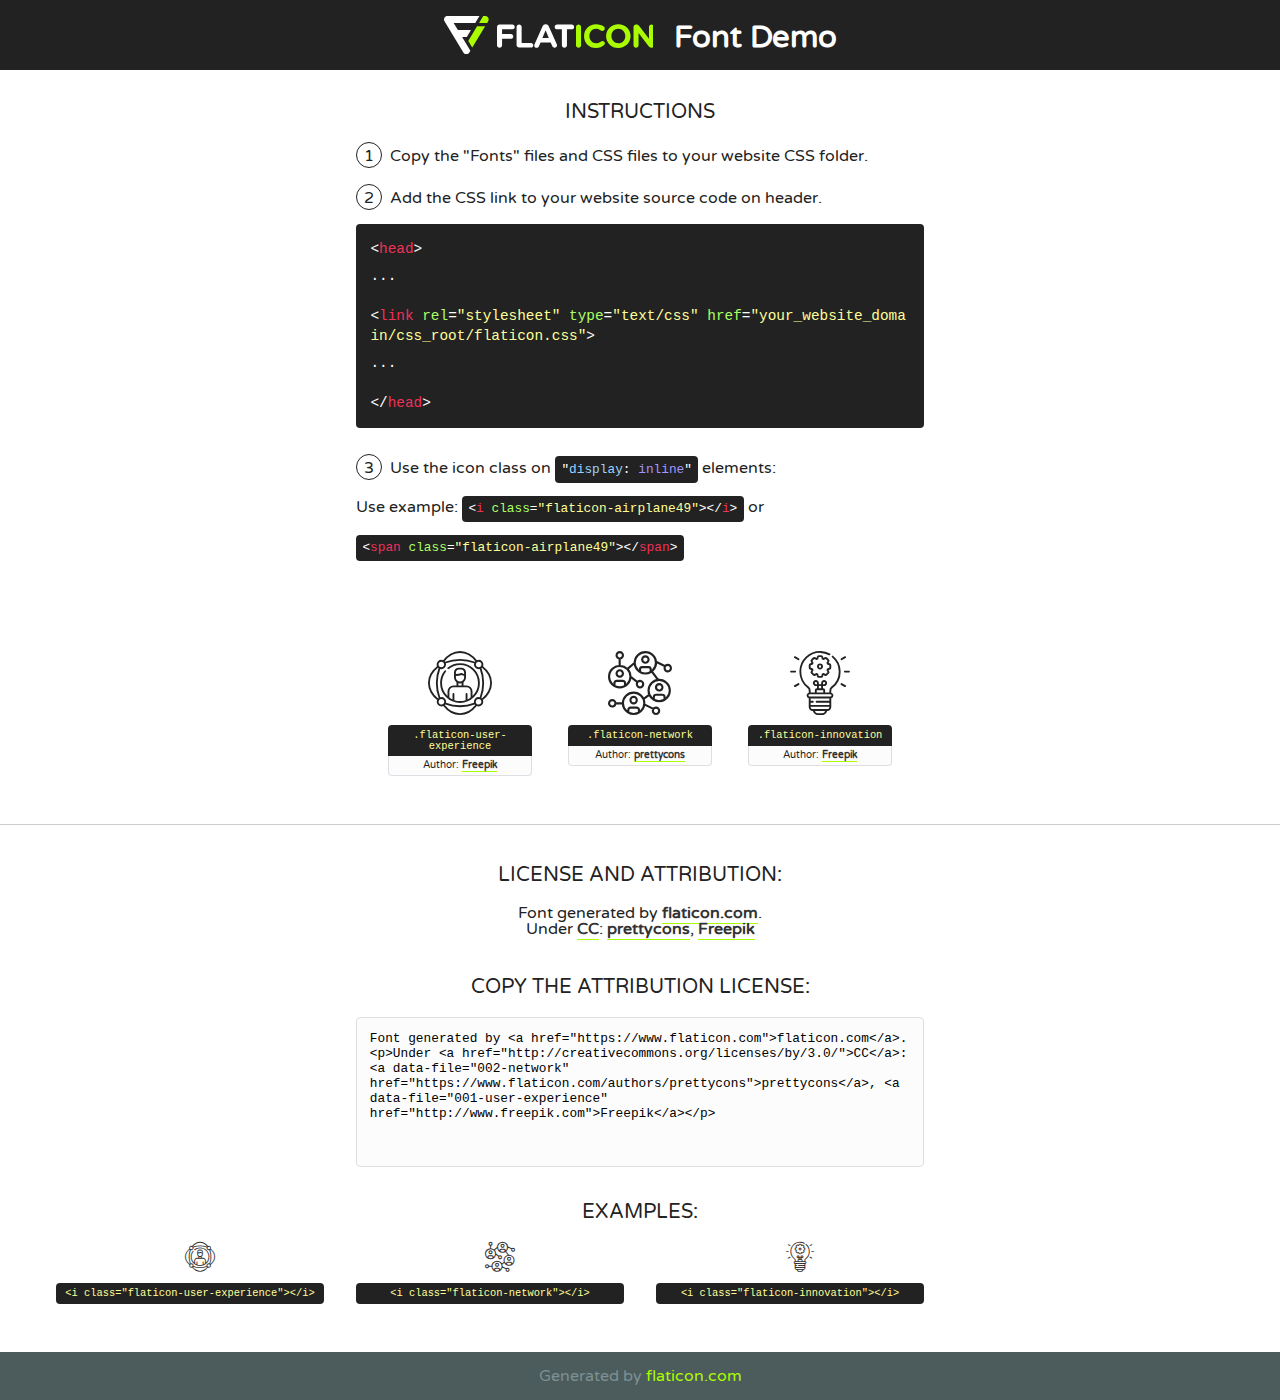
<file: static/fonts/flaticon/font/flaticon.html>
<!DOCTYPE html>
<!--
  Flaticon icon font: Flaticon
  Creation date: 08/05/2020 12:03
-->
<html>
<!DOCTYPE html>
<html>

<head>
    <title>Flaticon WebFont</title>
    <link href="http://fonts.googleapis.com/css?family=Varela+Round" rel="stylesheet" type="text/css" />
    <link rel="stylesheet" type="text/css" href="flaticon.css">
    <meta charset="UTF-8">
    <style>
    html, body, div, span, applet, object, iframe,
    h1, h2, h3, h4, h5, h6, p, blockquote, pre,
    a, abbr, acronym, address, big, cite, code,
    del, dfn, em, img, ins, kbd, q, s, samp,
    small, strike, strong, sub, sup, tt, var,
    b, u, i, center,
    dl, dt, dd, ol, ul, li,
    fieldset, form, label, legend,
    table, caption, tbody, tfoot, thead, tr, th, td,
    article, aside, canvas, details, embed, 
    figure, figcaption, footer, header, hgroup, 
    menu, nav, output, ruby, section, summary,
    time, mark, audio, video {
        margin: 0;
        padding: 0;
        border: 0;
        font-size: 100%;
        font: inherit;
        vertical-align: baseline;
    }
    /* HTML5 display-role reset for older browsers */
    article, aside, details, figcaption, figure, 
    footer, header, hgroup, menu, nav, section {
        display: block;
    }
    body {
        line-height: 1;
    }
    ol, ul {
        list-style: none;
    }
    blockquote, q {
        quotes: none;
    }
    blockquote:before, blockquote:after,
    q:before, q:after {
        content: '';
        content: none;
    }
    table {
        border-collapse: collapse;
        border-spacing: 0;
    }
    body {
        font-family: 'Varela Round', Helvetica, Arial, sans-serif;
        font-size: 16px;
        color: #222;
    }
    a {
        color: #333;
        border-bottom: 1px solid #a9fd00;
        font-weight: bold;
        text-decoration: none;
    }
    * {
        -moz-box-sizing: border-box;
        -webkit-box-sizing: border-box;
        box-sizing: border-box;
        margin: 0;
        padding: 0;
    }
    [class^="flaticon-"]:before, [class*=" flaticon-"]:before, [class^="flaticon-"]:after, [class*=" flaticon-"]:after {
        font-family: Flaticon;
        font-size: 30px;
        font-style: normal;
        margin-left: 20px;
        color: #333;
    }
    .wrapper {
        max-width: 600px;
        margin: auto;
        padding: 0 1em;
    }
    .title {
        font-size: 1.25em;
        text-align: center;
        margin-bottom: 1em;
        text-transform: uppercase;
    }
    header {
        text-align: center;
        background-color: #222;
        color: #fff;
        padding: 1em;
    }
    header .logo {
        width: 210px;
        height: 38px;
        display: inline-block;
        vertical-align: middle;
        margin-right: 1em;
        border: none;
    }
    header strong {
        font-size: 1.95em;
        font-weight: bold;
        vertical-align: middle;
        margin-top: 5px;
        display: inline-block;
    }
    .demo {
        margin: 2em auto;
        line-height: 1.25em;
    }
    .demo ul li {
        margin-bottom: 1em;
    }
    .demo ul li .num {
        color: #222;
        border-radius: 20px;
        display: inline-block;
        width: 26px;
        padding: 3px;
        height: 26px;
        text-align: center;
        margin-right: 0.5em;
        border: 1px solid #222;
    }
    .demo ul li code {
        background-color: #222;
        border-radius: 4px;
        padding: 0.25em 0.5em;
        display: inline-block;
        color: #fff;
        font-family: Consolas,Monaco,Lucida Console,Liberation Mono,DejaVu Sans Mono,Bitstream Vera Sans Mono,Courier New, monospace;
        font-weight: lighter;
        margin-top: 1em;
        font-size: 0.8em;
        word-break: break-all;
    }
    .demo ul li code.big {
        padding: 1em;
        font-size: 0.9em;
    }
    .demo ul li code .red {
        color: #EF3159;
    }
    .demo ul li code .green {
        color: #ACFF65;
    }
    .demo ul li code .yellow {
        color: #FFFF99;
    }
    .demo ul li code .blue {
        color: #99D3FF;
    }
    .demo ul li code .purple {
        color: #A295FF;
    }
    .demo ul li code .dots {
        margin-top: 0.5em;
        display: block;
    }
    #glyphs {
        border-bottom: 1px solid #ccc;
        padding: 2em 0;
        text-align: center;
    }
    .glyph {
        display: inline-block;
        width: 9em;
        margin: 1em;
        text-align: center;
        vertical-align: top;
        background: #FFF;
    }
    .glyph .glyph-icon {
        padding: 10px;
        display: block;
        font-family:"Flaticon";
        font-size: 64px;
        line-height: 1;
    }
    .glyph .glyph-icon:before {
        font-size: 64px;
        color: #222;
        margin-left: 0;
    }
    .class-name {
        font-size: 0.65em;
        background-color: #222;
        color: #fff;
        border-radius: 4px 4px 0 0;
        padding: 0.5em;
        color: #FFFF99;
        font-family: Consolas,Monaco,Lucida Console,Liberation Mono,DejaVu Sans Mono,Bitstream Vera Sans Mono,Courier New, monospace;
    }
    .author-name {
        font-size: 0.6em;
        background-color: #fcfcfd;
        border: 1px solid #DEDEE4;
        border-top: 0;
        border-radius: 0 0 4px 4px;
        padding: 0.5em;
    }
    .class-name:last-child {
        font-size: 10px;
        color:#888;
    }
    .class-name:last-child a {
        font-size: 10px;
        color:#555;
    }
    .class-name:last-child a:hover {
        color:#a9fd00;
    }
    .glyph > input {
        display: block;
        width: 100px;
        margin: 5px auto;
        text-align: center;
        font-size: 12px;
        cursor: text;
    }
    .glyph > input.icon-input {
        font-family:"Flaticon";
        font-size: 16px;
        margin-bottom: 10px;
    }
    .attribution .title {
        margin-top: 2em;
    }
    .attribution textarea {
        background-color: #fcfcfd;
        padding: 1em;
        border: none;
        box-shadow: none;
        border: 1px solid #DEDEE4;
        border-radius: 4px;
        resize: none;
        width: 100%;
        height: 150px;
        font-size: 0.8em;
        font-family: Consolas,Monaco,Lucida Console,Liberation Mono,DejaVu Sans Mono,Bitstream Vera Sans Mono,Courier New, monospace;
        -webkit-appearance: none;
    }
    .iconsuse {
        margin: 2em auto;
        text-align: center;
        max-width: 1200px;
    }
    .iconsuse:after {
        content: '';
        display: table;
        clear: both;
    }
    .iconsuse .image {
        float: left;
        width: 25%;
        padding: 0 1em;
    }
    .iconsuse .image p {
        margin-bottom: 1em;
    }
    .iconsuse .image span {
        display: block;
        font-size: 0.65em;
        background-color: #222;
        color: #fff;
        border-radius: 4px;
        padding: 0.5em;
        color: #FFFF99;
        margin-top: 1em;
        font-family: Consolas,Monaco,Lucida Console,Liberation Mono,DejaVu Sans Mono,Bitstream Vera Sans Mono,Courier New, monospace;
    }
    #footer {
        text-align: center;
        background-color: #4C5B5C;
        color: #7c9192;
        padding: 1em;
    }
    #footer a {
        border: none;
        color: #a9fd00;
        font-weight: normal;
    }
    @media (max-width: 960px) {
        .iconsuse .image {
            width: 50%;
        }
    }
    @media (max-width: 560px) {
        .iconsuse .image {
            width: 100%;
        }
    }
    </style>
</head>

<body class="characters-off">

    <header>
        <a href="https://www.flaticon.com" target="_blank" class="logo">
            <svg version="1.1" xmlns="http://www.w3.org/2000/svg" xmlns:xlink="http://www.w3.org/1999/xlink" xmlns:a="http://ns.adobe.com/AdobeSVGViewerExtensions/3.0/" viewBox="0 0 560.875 102.036" enable-background="new 0 0 560.875 102.036" xml:space="preserve">
                <defs>
                </defs>
                <g>
                    <g class="letters">
                        <path fill="#ffffff" d="M141.596,29.675c0-3.777,2.985-6.767,6.764-6.767h34.438c3.426,0,6.15,2.728,6.15,6.15
                        c0,3.43-2.724,6.149-6.15,6.149h-27.674v13.091h23.719c3.429,0,6.151,2.724,6.151,6.15c0,3.43-2.723,6.149-6.151,6.149h-23.719
                        v17.574c0,3.773-2.986,6.761-6.764,6.761c-3.779,0-6.764-2.989-6.764-6.761V29.675z"></path>
                        <path fill="#ffffff" d="M193.844,29.149c0-3.781,2.985-6.767,6.764-6.767c3.776,0,6.763,2.985,6.763,6.767v42.957h25.039
                        c3.426,0,6.149,2.726,6.149,6.153c0,3.425-2.723,6.15-6.149,6.15h-31.802c-3.779,0-6.764-2.986-6.764-6.768V29.149z"></path>
                        <path fill="#ffffff" d="M241.891,75.71l21.438-48.407c1.492-3.341,4.215-5.357,7.906-5.357h0.792
                        c3.686,0,6.323,2.017,7.815,5.357l21.439,48.407c0.436,0.967,0.701,1.845,0.701,2.723c0,3.602-2.809,6.501-6.414,6.501
                        c-3.161,0-5.269-1.845-6.499-4.655l-4.132-9.661h-27.059l-4.301,10.102c-1.144,2.631-3.426,4.214-6.237,4.214
                        c-3.517,0-6.24-2.81-6.24-6.325C241.1,77.64,241.451,76.677,241.891,75.71z M279.932,58.666l-8.521-20.297l-8.526,20.297H279.932
                        z"></path>
                        <path fill="#ffffff" d="M314.864,35.387H301.86c-3.429,0-6.239-2.813-6.239-6.238c0-3.429,2.811-6.24,6.239-6.24h39.533
                        c3.426,0,6.237,2.811,6.237,6.24c0,3.425-2.811,6.238-6.237,6.238h-13.001v42.785c0,3.773-2.99,6.761-6.764,6.761
                        c-3.779,0-6.764-2.989-6.764-6.761V35.387z"></path>
                        <path fill="#A9FD00" d="M352.615,29.149c0-3.781,2.985-6.767,6.767-6.767c3.774,0,6.761,2.985,6.761,6.767v49.024
                        c0,3.773-2.987,6.761-6.761,6.761c-3.781,0-6.767-2.989-6.767-6.761V29.149z"></path>
                        <path fill="#A9FD00" d="M374.132,53.836v-0.179c0-17.481,13.178-31.801,32.065-31.801c9.22,0,15.459,2.458,20.557,6.238
                        c1.402,1.054,2.637,2.985,2.637,5.357c0,3.692-2.985,6.59-6.681,6.59c-1.845,0-3.071-0.702-4.044-1.319
                        c-3.776-2.813-7.729-4.393-12.562-4.393c-10.364,0-17.831,8.611-17.831,19.154v0.173c0,10.542,7.291,19.329,17.831,19.329
                        c5.715,0,9.492-1.756,13.359-4.834c1.049-0.874,2.458-1.491,4.039-1.491c3.429,0,6.325,2.813,6.325,6.236
                        c0,2.106-1.056,3.78-2.282,4.834c-5.539,4.834-12.036,7.733-21.878,7.733C387.572,85.464,374.132,71.493,374.132,53.836z"></path>
                        <path fill="#A9FD00" d="M433.009,53.836v-0.179c0-17.481,13.79-31.801,32.766-31.801c18.981,0,32.592,14.143,32.592,31.628v0.173
                        c0,17.483-13.785,31.807-32.769,31.807C446.625,85.464,433.009,71.32,433.009,53.836z M484.224,53.836v-0.179
                        c0-10.539-7.725-19.326-18.626-19.326c-10.893,0-18.449,8.611-18.449,19.154v0.173c0,10.542,7.73,19.329,18.626,19.329
                        C476.676,72.986,484.224,64.378,484.224,53.836z"></path>
                        <path fill="#A9FD00" d="M506.233,29.321c0-3.774,2.99-6.763,6.767-6.763h1.401c3.252,0,5.183,1.583,7.029,3.953l26.093,34.265
                        V29.059c0-3.692,2.99-6.677,6.681-6.677c3.683,0,6.671,2.985,6.671,6.677v48.934c0,3.78-2.987,6.765-6.764,6.765h-0.436
                        c-3.257,0-5.188-1.581-7.034-3.953l-27.056-35.492v32.944c0,3.687-2.985,6.676-6.678,6.676c-3.683,0-6.673-2.989-6.673-6.676
                        V29.321z"></path>
                    </g>
                    <g class="insignia">
                        <path fill="#ffffff" d="M48.372,56.137h12.517l11.156-18.537H37.186L25.688,18.539h57.825L94.668,0H9.271
                        C5.925,0,2.842,1.801,1.198,4.716c-1.644,2.907-1.593,6.482,0.134,9.343l50.38,83.501c1.678,2.781,4.689,4.476,7.938,4.476
                        c3.246,0,6.257-1.695,7.935-4.476l2.898-4.804L48.372,56.137z"></path>
                        <g class="i">
                            <path fill="#A9FD00" d="M93.575,18.539h0.031v0.004l21.652,0.004l2.705-4.488c1.727-2.861,1.778-6.436,0.133-9.343
                            C116.454,1.801,113.371,0,110.026,0h-5.294L93.575,18.539z"></path>
                            <polygon fill="#A9FD00" points="88.291,27.356 64.725,66.486 75.519,84.404 109.942,27.356"></polygon>
                        </g>
                    </g>
                </g>
            </svg>
        </a>
        <strong>Font Demo</strong>
    </header>


    <section class="demo wrapper">

        <p class="title">Instructions</p>

        <ul>
            <li>
                <span class="num">1</span>Copy the "Fonts" files and CSS files to your website CSS folder.
            </li>
            <li>
                <span class="num">2</span>Add the CSS link to your website source code on header.
                <code class="big">
                    &lt;<span class="red">head</span>&gt;
                    <br/><span class="dots">...</span>
                    <br/>&lt;<span class="red">link</span> <span class="green">rel</span>=<span class="yellow">"stylesheet"</span> <span class="green">type</span>=<span class="yellow">"text/css"</span> <span class="green">href</span>=<span class="yellow">"your_website_domain/css_root/flaticon.css"</span>&gt;
                    <br/><span class="dots">...</span>
                    <br/>&lt;/<span class="red">head</span>&gt;
                </code>
            </li>

            <li>
                <p>
                    <span class="num">3</span>Use the icon class on <code>"<span class="blue">display</span>:<span class="purple"> inline</span>"</code> elements:
                    <br />
                    Use example: <code>&lt;<span class="red">i</span> <span class="green">class</span>=<span class="yellow">&quot;flaticon-airplane49&quot;</span>&gt;&lt;/<span class="red">i</span>&gt;</code> or <code>&lt;<span class="red">span</span> <span class="green">class</span>=<span class="yellow">&quot;flaticon-airplane49&quot;</span>&gt;&lt;/<span class="red">span</span>&gt;</code>
            </li>
        </ul>

    </section>




   <section id="glyphs">          
    
      
        <div class="glyph"><div class="glyph-icon flaticon-user-experience"></div>
            <div class="class-name">.flaticon-user-experience</div>
            <div class="author-name">Author: <a data-file="001-user-experience" href="http://www.freepik.com">Freepik</a> </div> 
        </div>        
        
        <div class="glyph"><div class="glyph-icon flaticon-network"></div>
            <div class="class-name">.flaticon-network</div>
            <div class="author-name">Author: <a data-file="002-network" href="https://www.flaticon.com/authors/prettycons">prettycons</a> </div> 
        </div>        
        
        <div class="glyph"><div class="glyph-icon flaticon-innovation"></div>
            <div class="class-name">.flaticon-innovation</div>
            <div class="author-name">Author: <a data-file="003-innovation" href="http://www.freepik.com">Freepik</a> </div> 
        </div>        
        

    </section>



    <section class="attribution wrapper"   style="text-align:center;">

      <div class="title">License and attribution:</div><div class="attrDiv">Font generated by <a href="https://www.flaticon.com">flaticon.com</a>. <div><p>Under <a href="http://creativecommons.org/licenses/by/3.0/">CC</a>: <a data-file="002-network" href="https://www.flaticon.com/authors/prettycons">prettycons</a>, <a data-file="001-user-experience" href="http://www.freepik.com">Freepik</a></p>  </div>
      </div>
      <div class="title">Copy the Attribution License:</div>

    <textarea onclick="this.focus();this.select();">Font generated by &lt;a href=&quot;https://www.flaticon.com&quot;&gt;flaticon.com&lt;/a&gt;. <p>Under <a href="http://creativecommons.org/licenses/by/3.0/">CC</a>: <a data-file="002-network" href="https://www.flaticon.com/authors/prettycons">prettycons</a>, <a data-file="001-user-experience" href="http://www.freepik.com">Freepik</a></p>  
     </textarea>

    </section>

    <section class="iconsuse">

          <div class="title">Examples:</div>            
             
            <div class="image">
                <p>
                    <i class="glyph-icon flaticon-user-experience"></i> 
                    <span>&lt;i class=&quot;flaticon-user-experience&quot;&gt;&lt;/i&gt;</span>
                </p>
            </div>
            
            <div class="image">
                <p>
                    <i class="glyph-icon flaticon-network"></i> 
                    <span>&lt;i class=&quot;flaticon-network&quot;&gt;&lt;/i&gt;</span>
                </p>
            </div>
            
            <div class="image">
                <p>
                    <i class="glyph-icon flaticon-innovation"></i> 
                    <span>&lt;i class=&quot;flaticon-innovation&quot;&gt;&lt;/i&gt;</span>
                </p>
            </div>
                       
        </div>
                            
    </section>

<div id="footer">
    <div>Generated by <a href="https://www.flaticon.com">flaticon.com</a>
    </div>
</div>



</body>
</html>
</file>
<file: static/fonts/flaticon/font/flaticon.css>
/*
  	Flaticon icon font: Flaticon
  	Creation date: 08/05/2020 12:03
  	*/

@font-face {
  font-family: "Flaticon";
  src: url("./Flaticon.eot");
  src: url("./Flaticon.eot?#iefix") format("embedded-opentype"),
       url("./Flaticon.woff2") format("woff2"),
       url("./Flaticon.woff") format("woff"),
       url("./Flaticon.ttf") format("truetype"),
       url("./Flaticon.svg#Flaticon") format("svg");
  font-weight: normal;
  font-style: normal;
}

@media screen and (-webkit-min-device-pixel-ratio:0) {
  @font-face {
    font-family: "Flaticon";
    src: url("./Flaticon.svg#Flaticon") format("svg");
  }
}

[class^="flaticon-"]:before, [class*=" flaticon-"]:before,
[class^="flaticon-"]:after, [class*=" flaticon-"]:after {   
  font-family: Flaticon;
        font-size: 20px;
font-style: normal;
margin-left: 20px;
}

.flaticon-user-experience:before { content: "\f100"; }
.flaticon-network:before { content: "\f101"; }
.flaticon-innovation:before { content: "\f102"; }
</file>
